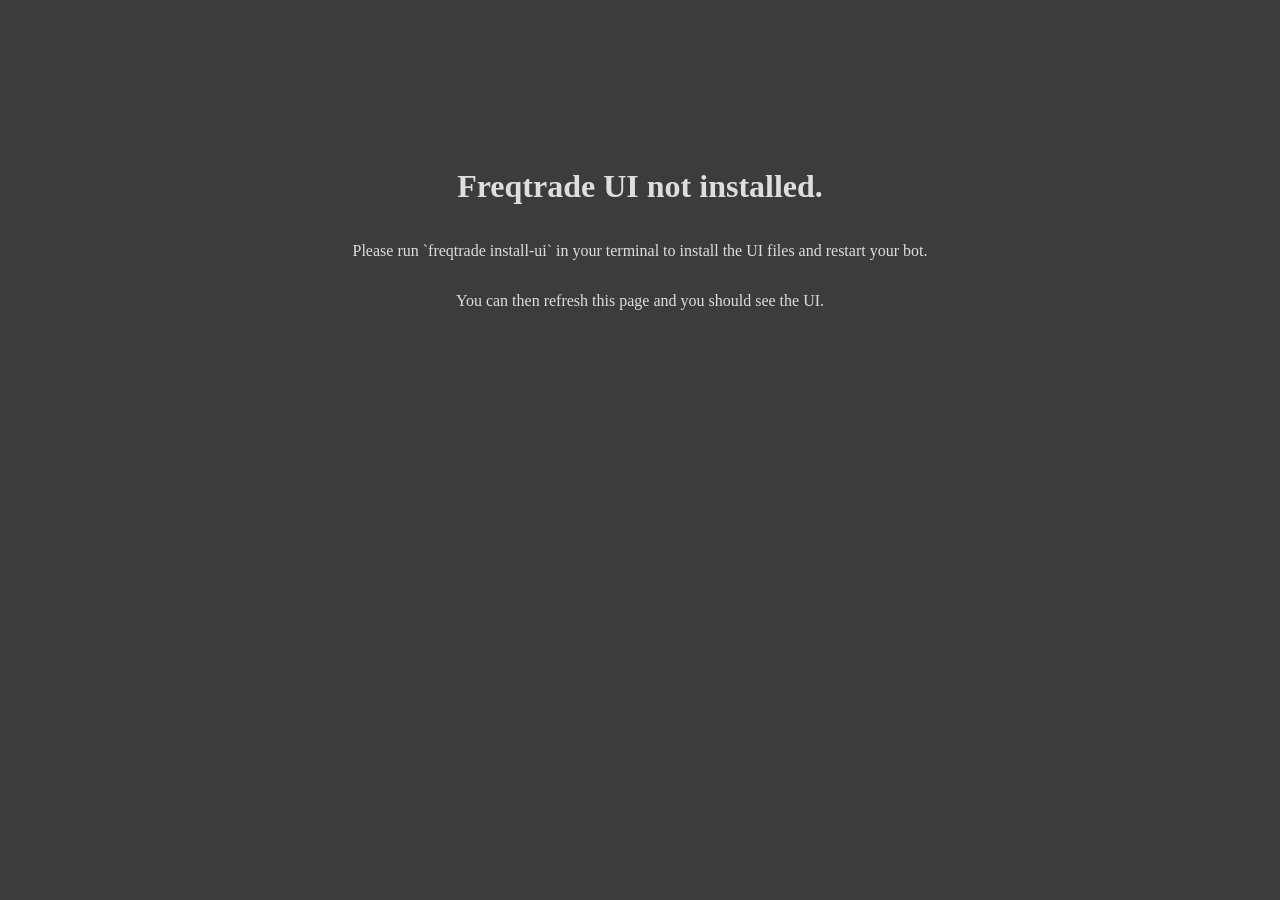
<file: freqtrade/rpc/api_server/ui/fallback_file.html>
<!DOCTYPE html>
<html lang="en">
<head>
  <meta charset="UTF-8">
  <meta name="viewport" content="width=device-width, initial-scale=1.0">
  <title>Freqtrade UI</title>
  <style>
    body {
      background-color: #3c3c3c;
      color: #dedede;
      text-align: center;
    }
    .main-container {
      display: flex;
      align-items: center;
      justify-content: center;
      flex-direction: column;
    }
    h1 {
      margin-top: 10rem;
    }
  </style>
</head>
<body>
  <div class="main-container">
    <h1>Freqtrade UI not installed.</h1>
    <p>Please run `freqtrade install-ui` in your terminal to install the UI files and restart your bot.</p>
    <p>You can then refresh this page and you should see the UI.</p>
  </div>
</body>
</html>
</file>
